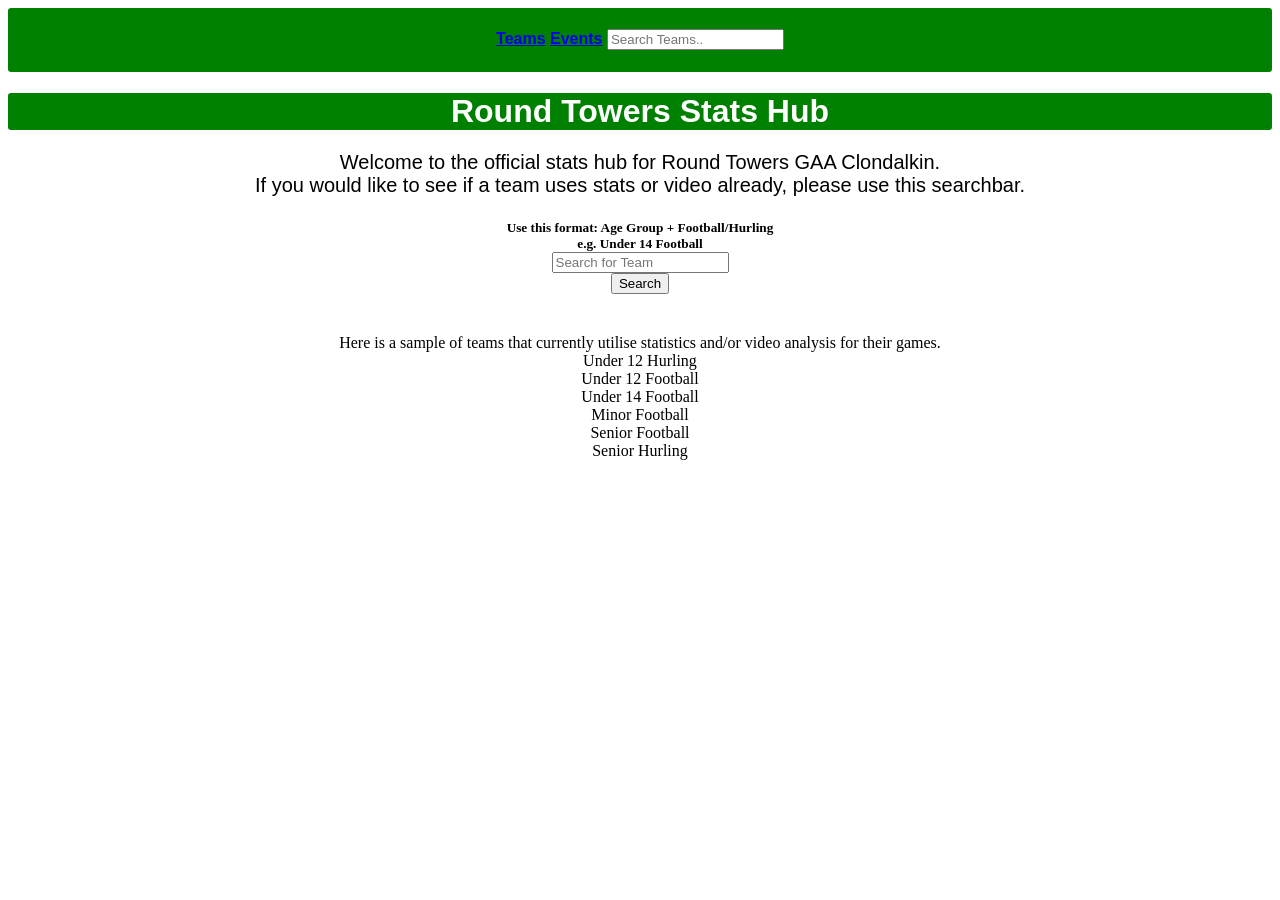
<file: Test Website/index.html>
<!DOCTYPE html>
<html lang="en">
  <head>
    <meta charset="UTF-8" />
    <meta name="viewport" content="width=device-width, initial-scale=1.0" />
    <meta http-equiv="X-UA-Compatible" content="ie=edge" />
    <link rel="stylesheet" href="css/style.css" />
    <script src="js/myJS.js"></script>
    <title>Stats Centre</title>
  </head>
  <body>
  <div class="header">
  <bold>
  <h4>
  <a id="fontsize" class="active" href="Teams.html">Teams</a>
  <a id="fontsize" href="events.html">Events</a>
  <input type="text" placeholder="Search Teams..">
  </h4>
  </bold>
  </div>
    <h1 style="color:white">
      Round Towers Stats Hub
    </h1>
    <p>
      Welcome to the official stats hub for Round Towers GAA Clondalkin.
	  <br>
	  If you would like to see if a team uses stats or video already, please use this searchbar.
	  <h5> Use this format: <strong>Age Group + Football/Hurling</strong> <br> e.g. Under 14 Football<br>
	  <input type="text" placeholder="Search for Team" id=teamSearch></input><br>
	  <button onclick="searchTeams()">Search</button></h5>
	  <br>
	  Here is a sample of teams that currently utilise statistics and/or video analysis for their games.
	  <br>
	  Under 12 Hurling
	  <br>
	  Under 12 Football
	  <br>
	  Under 14 Football
	  <br>
	  Minor Football
	  <br>
	  Senior Football
	  <br>
	  Senior Hurling
    </p>
  </body>
</html>
</file>
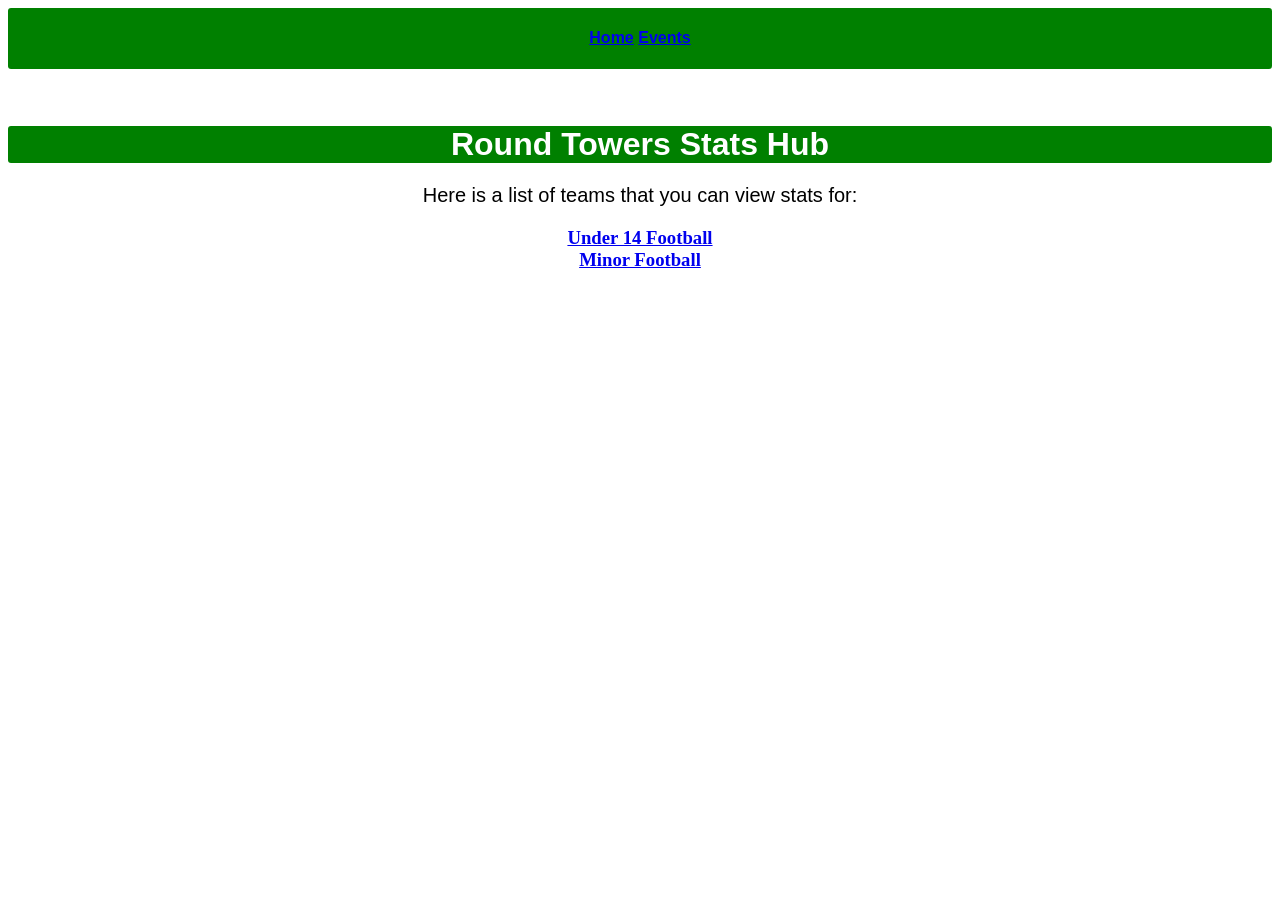
<file: Test Website/Teams.html>
<!DOCTYPE html>
<html lang="en">
  <head>
    <meta charset="UTF-8" />
    <meta name="viewport" content="width=device-width, initial-scale=1.0" />
    <meta http-equiv="X-UA-Compatible" content="ie=edge" />
    <link rel="stylesheet" href="css/style.css" />
    <script src="js/myJS.js"></script>
    <title>Stats Centre</title>
  </head>
  <body>
  <div class="header">
  <bold>
  <h4>
  <a id="fontsize" class="active" href="index.html">Home</a>
  <a id="fontsize" href="events.html">Events</a>
  </h4>
  </bold>
  </div>
  <br>
  <br>
    <h1 style="color:white">
      Round Towers Stats Hub
    </h1>
    <p>
      Here is a list of teams that you can view stats for:
    </p>
    <h3>
      <a href="u14football.html" id="under 14 football">Under 14 Football</a>
	  <br>
	  <a href="minorfootball.html" id="minor football">Minor Football</a>
    </h3>
  </body>
</html>
</file>
<file: Test Website/css/style.css>
body {
  background-color: white;
  text-align: center;
}
h1 {
  font-family: "Gill Sans", "Gill Sans MT", Calibri, "Trebuchet MS", sans-serif;
  background-color: green;
  text-align: centre;
  padding: 20px, 10px;
  text-decoration-color: black;
  border-radius: 3px;
}
.header {
  overflow: hidden;
  text-align: center;
  background-color: green;
  padding: 20px, 10px;
  text-decoration-color: black;
  font-family: "Gill Sans", "Gill Sans MT", Calibri, "Trebuchet MS", sans-serif;
  border-radius: 3px;
}
p{
  font-family: "Gill Sans", "Gill Sans MT", Calibri, "Trebuchet MS", sans-serif;
  background-color: white;
  text-align: center;
  text-decoration-color: black;
  font-size: 20px;
}
</file>
